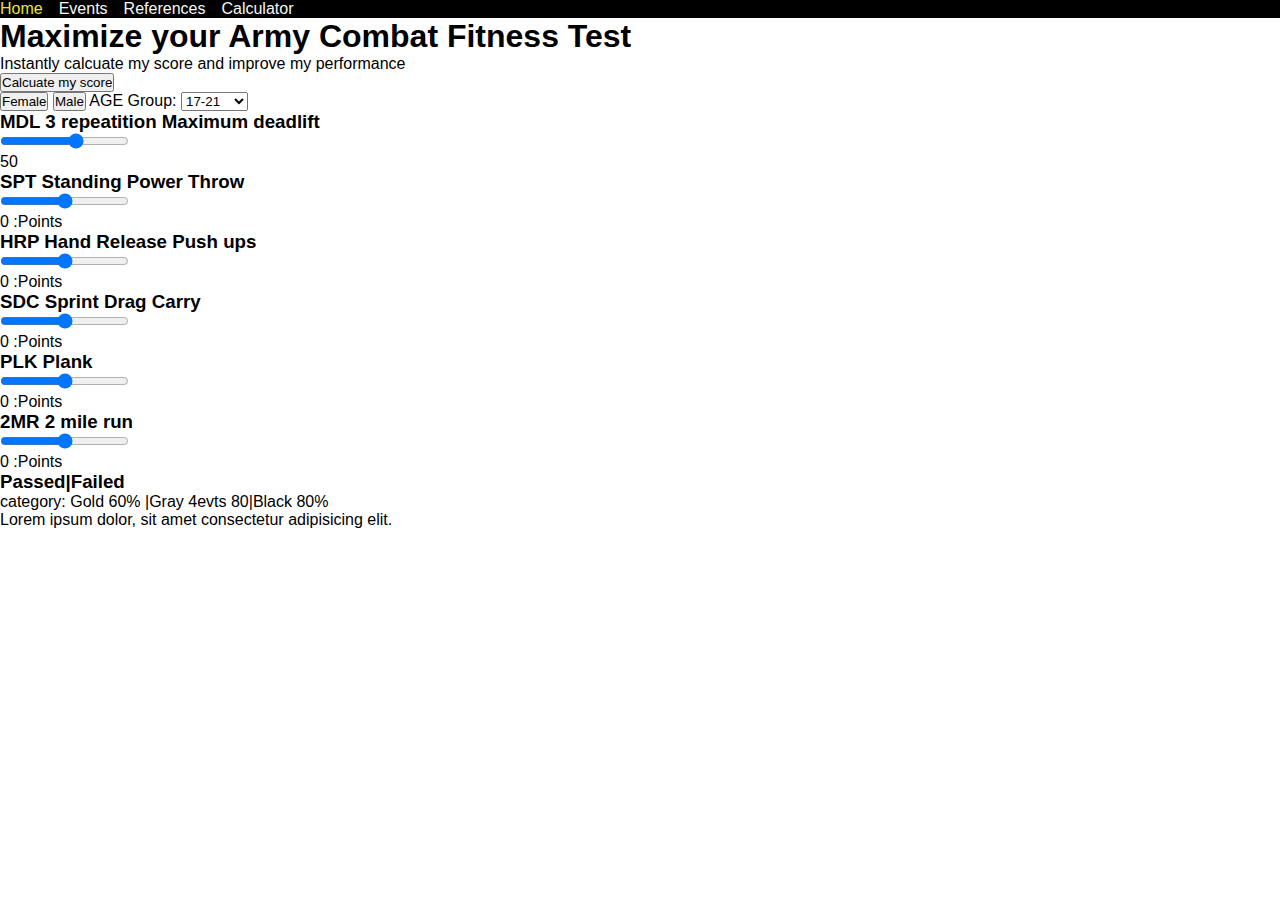
<file: index.html>
<!doctype html>
<html lang="en-US">
  <head>
    <meta charset="utf-8" />
    <meta name="author" content="Jonathan Cochran" />
    <meta
      name="description"
      content="This is the ACFT Calcualtor website. It allows users to calculate their score for the ACFT version 3." />
    <title>ACFT Calculator</title>
    <link rel="stylesheet" href="style.css"/>
  </head>
  <body>
    <header>
      <nav id="nav"></nav>
      <!-- <nav class="nav">
        <ul class="nav-list">
          <li class="list-item">Home</li>
          <li class="list-item">Events</li>
          <li class="list-item">References</li>
          <li class="list-item">Calculator</li>
        </ul>
      </nav> -->
    </header>
    <article>
    <div class="container">
      <div class="cta">
          <h1>Maximize your Army Combat Fitness Test</h1>
          <p>Instantly calcuate my score and improve my performance</p>
          <button class="btn-hero"> Calcuate my score </button>
      </div>
      <section id="cal" class="caculator-section">
        <div class="btn-group">
          <button id="female" class="btn-gender">
            Female
          </button>
          <button id="male" class="btn-gender">
            Male
          </button>

          <label for="age-group">AGE Group:</label>

          <select name="age-group" id="ages">
            <option value="21">17-21</option>
            <option value="26">22-26</option>
            <option value="31">27-31</option>
            <option value="36">32-36</option>
            <option value="41">37-41</option>
            <option value="46">42-46</option>
            <option value="51">47-51</option>
            <option value="56">52-56</option>
            <option value="61">57-61</option>
            <option value="62">over 62</option>
          </select>
        </div>
        <!--MDL section-->
        <div id="MDL" class="form-inputs">
          <h3>MDL 3 repeatition Maximum deadlift</h3>
          <input type="range" name="MDL" id="MDL-int" min="0" max="100" value="60">
          <p id="MDLP" class="mdlpoints"> 50 </p>
        </div>
        <!--SPT-->
        <div id="SPT" class="form-inputs">
          <h3>SPT Standing Power Throw</h3>
          <input type="range" name="Standing-throw" id="SPT-int" min="0" max="100">
          <p class="points">0 :Points</p>
        </div>
        
        <!--HRP-->
        <div id="HRP" class="form-inputs">
          <h3>HRP Hand Release Push ups</h3>
          <input type="range" name="HRP" id="HRP" min="0" max="100">
          <p class="points">0 :Points</p>
        </div>

        <!--SDC-->
        <div id="SDC" class="form-inputs">
          <h3>SDC Sprint Drag Carry</h3>
          <input type="range" name="MDL" id="MDL" min="0" max="100">
          <p class="points">0 :Points</p>
        </div>

        <!--Plank-->
        <div id="PLK" class="form-inputs">
          <h3>PLK Plank</h3>
          <input type="range" name="Plank" id="PLK-int" min="0" max="100">
          <p class="points">0 :Points</p>
        </div>

        <!--2MR-->
        <div id="2MR" class="form-inputs">
          <h3>2MR 2 mile run</h3>
          <input type="range" name="2MR" id="2MR-int" min="0" max="100">
          <p class="points">0 :Points</p>
        </div>

        
        <div class="total-group ">
          <div class="totals">

          </div>
          <div class="status">
            <h3>Passed|Failed</h3>
            <p>category: Gold 60% |Gray 4evts 80|Black 80%</p>
          </div>
        </div>

      </section>
      
    </div>
    </article>
    <footer>
      <p>Lorem ipsum dolor, sit amet consectetur adipisicing elit.</p>
    </footer>
    <script src="app.js"></script>
  </body>
</html>
</file>
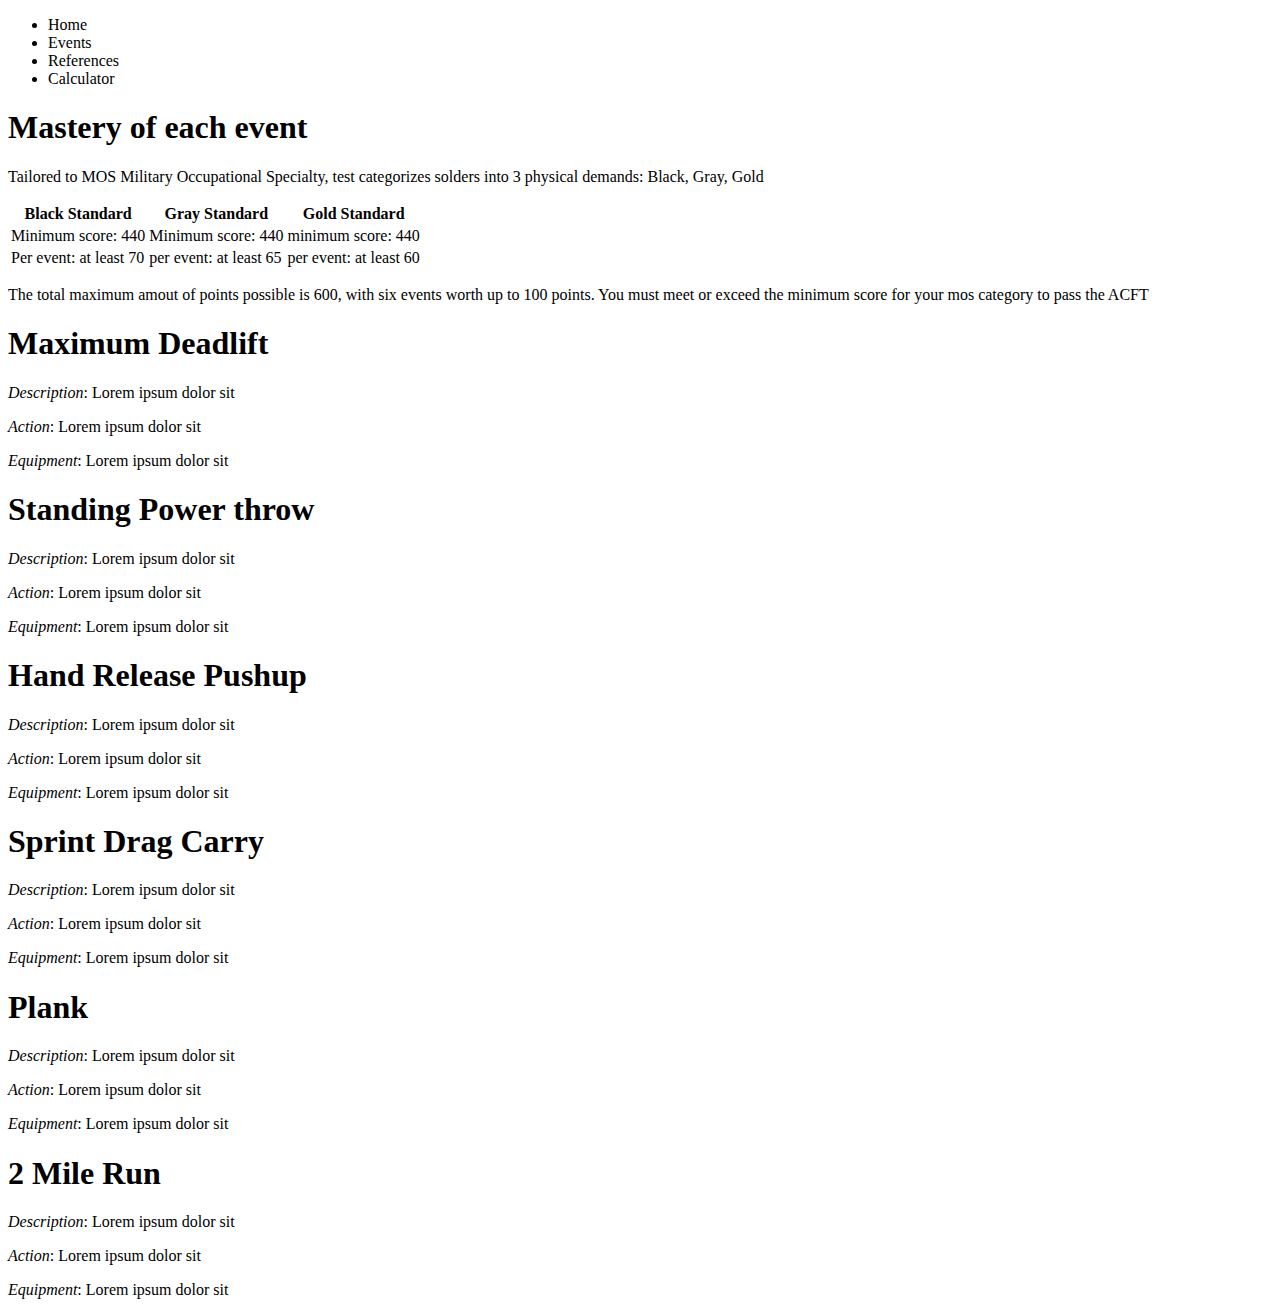
<file: pages/events.html>
<!DOCTYPE html>
<html lang="en-US">
  <head>
    <meta charset="utf-8" />
    <meta name="author" content="Jonathan Cochran" />
    <meta
      name="description"
      content="This is the ACFT Calcualtor website. It allows users to calculate their score for the ACFT version 3." />
    <title>ACFT Calculator</title>
    <link rel="stylesheet" src="style.css"/>
  </head>
    <body>
    <header>
      <nav class="nav">
        <ul class="nav-list">
          <li class="list-item">Home</li>
          <li class="list-item">Events</li>
          <li class="list-item">References</li>
          <li class="list-item">Calculator</li>
        </ul>
      </nav>
    </header>
    <article>
        <section>
            <h1>Mastery of each event</h1>
            <p>Tailored to MOS Military Occupational Specialty, test categorizes solders into 3 physical demands: Black, Gray, Gold</p>
            <table>
                <tr>
                    <th>Black Standard</th>
                    <th>Gray Standard</th>
                    <th>Gold Standard</th>
                </tr>
                <tr>
                    <td>Minimum score: 440</td>
                    <td>Minimum score: 440</td>
                    <td>minimum score: 440</td>
                </tr>
                <tr>
                    <td>Per event: at least 70</td>
                    <td>per event: at least 65</td>
                    <td>per event: at least 60</td>
                </tr>
            </table>
            <p>The total maximum amout of points possible is 600, with six events worth up to 100 points.  You must meet or exceed the minimum score for your mos category to pass the ACFT</p>
        </section>

        <!--MDL-->
        <section>
            <div class="event-containers">
                <h1>Maximum Deadlift</h1>
                <p><em>Description</em>: Lorem ipsum dolor sit</p>
                <p><em>Action</em>: Lorem ipsum dolor sit</p>
                <p> <em>Equipment</em>: Lorem ipsum dolor sit</p>
            </div>
        </section>
        <!--SPT-->
        <section>
            <div class="event-containers">
                <h1>Standing Power throw</h1>
                <p><em>Description</em>: Lorem ipsum dolor sit</p>
                <p><em>Action</em>: Lorem ipsum dolor sit</p>
                <p> <em>Equipment</em>: Lorem ipsum dolor sit</p>
            </div>
        </section>
        <!--HRD-->
        <section>
            <div class="event-containers">
                <h1>Hand Release Pushup</h1>
                <p><em>Description</em>: Lorem ipsum dolor sit</p>
                <p><em>Action</em>: Lorem ipsum dolor sit</p>
                <p> <em>Equipment</em>: Lorem ipsum dolor sit</p>
            </div>
        </section>
        <!--SDC-->
        <section>
            <div class="event-containers">
                <h1>Sprint Drag Carry</h1>
                <p><em>Description</em>: Lorem ipsum dolor sit</p>
                <p><em>Action</em>: Lorem ipsum dolor sit</p>
                <p> <em>Equipment</em>: Lorem ipsum dolor sit</p>
            </div>
        </section>
        <!--PLK-->
        <section>
            <div class="event-containers">
                <h1>Plank</h1>
                <p><em>Description</em>: Lorem ipsum dolor sit</p>
                <p><em>Action</em>: Lorem ipsum dolor sit</p>
                <p> <em>Equipment</em>: Lorem ipsum dolor sit</p>
            </div>
        </section>
        <!--2MR-->
        <section>
            <div class="event-containers">
                <h1>2 Mile Run</h1>
                <p><em>Description</em>: Lorem ipsum dolor sit</p>
                <p><em>Action</em>: Lorem ipsum dolor sit</p>
                <p> <em>Equipment</em>: Lorem ipsum dolor sit</p>
            </div>
        </section>
    </article>
    </body>
</html>
</file>
<file: style.css>
/* global variables */
:root {
    --primary-color: #FFB22C;
    --secondary-color: #333333;
    --primary-text: #000000;
    --secondary-text: #F7F7F7;
    --accent-color: #D4C9BE;
    --secondary-accent-color: #eee333;
}

* {
    padding: 0;
    margin: 0;
    box-sizing: border-box;
}

body {
  background-color: var();
  color: var();
  font-family: 'Segoe UI', Tahoma, Geneva, Verdana, sans-serif;
}

/* Heading */

/* Navigation */
#nav ul{
    list-style:none;
    display: flex;
    flex-direction: row;
    gap:1rem;
    background-color: #000000;
}

#nav a {
    text-decoration: none;
    color: var(--secondary-text);
}

#nav a:hover {
    color: var(--secondary-accent-color);
}

/*articles and sections*/

/*footer*/
</file>
